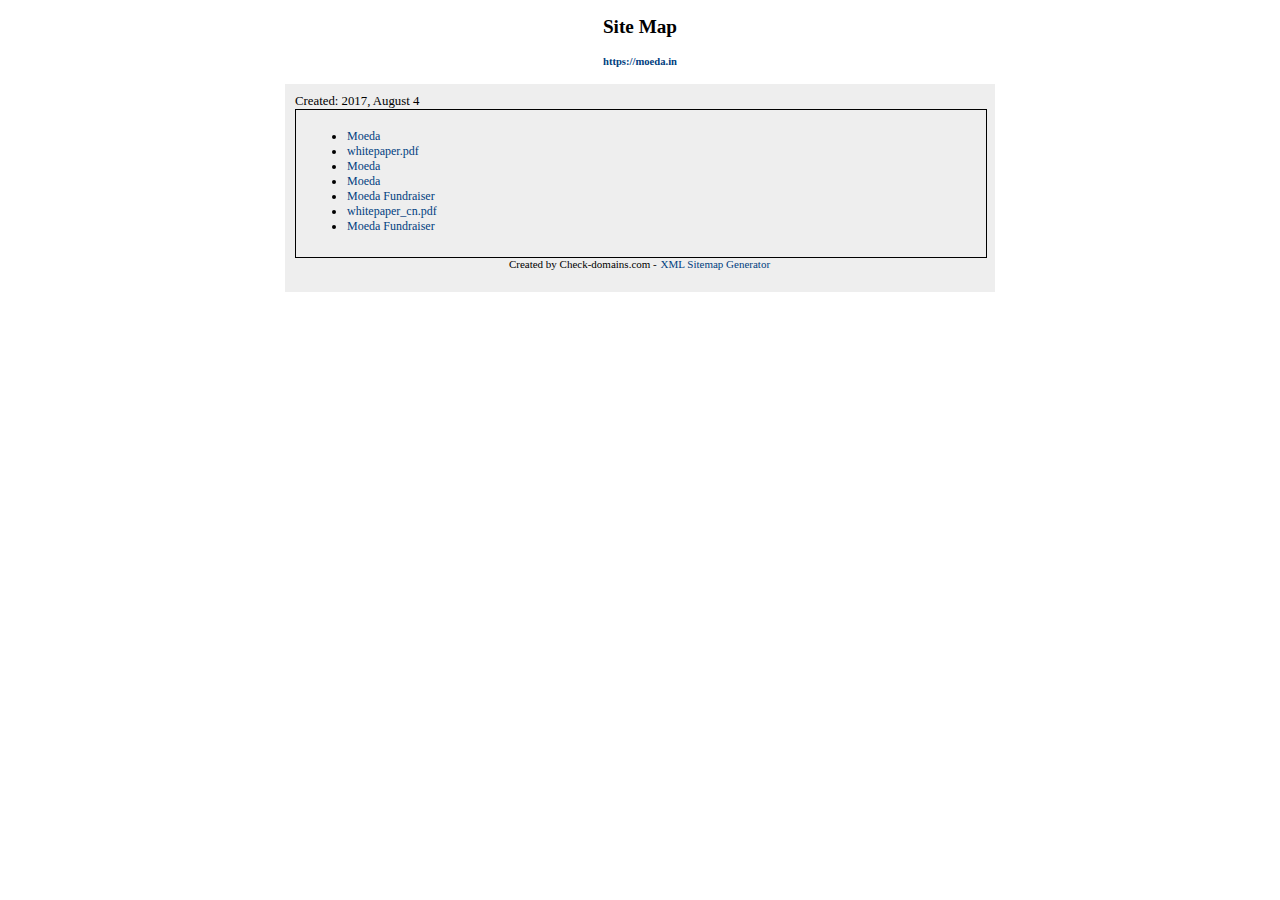
<file: sitemap.html>
<!DOCTYPE html PUBLIC "-//W3C//DTD XHTML 1.0 Transitional//EN" "http://www.w3.org/TR/xhtml1/DTD/xhtml1-transitional.dtd">
<html xmlns="http://www.w3.org/1999/xhtml" lang="en-gb" >
<head>
<title>HTML Sitemap - https://moeda.in</title>
<meta http-equiv="content-type" content="text/html; charset=utf-8" />
<meta http-equiv="Content-Type" content="text/html; _ISO" />
<meta http-equiv="Content-Style-Type" content="text/css" />
<style type="text/css">
body{font:normal 80% tahoma, verdana;background-color:#fff;}
.st_a{background-color:#eee;border:#000 1px solid;padding:1px;text-align:center;font:normal 12px verdana;}
.st_b{padding-top:6px;font:bold 12px verdana;padding-left:28px;text-decoration:underline;color:#004080;}
.st_c{font:normal 12px verdana;}
#st_d{font:normal 11px tahoma,verdana;color:#000;text-align:center;padding:0px;width:690px;}
a:link,a:visited{padding:1px;color:#004080;text-decoration:none;}
a:visited{color:#004080;}
a:hover{text-decoration:underline;color:#000066;}
#st_e{text-align:center;background-color:#eee;margin-bottom:10px;padding:10px;width:690px;}
.st_f{text-align:left;float:left;width:670px;padding-left:10px;padding-right:10px;padding-bottom: 10px;border:#000 1px solid;}
.st_g{padding-bottom:20px;}
.st_h{padding:1px;font:bold 12px verdana;}
</style>
</head>
<body>
<div align="center">
<h2>Site Map</h2>
<h5><a href="https://moeda.in">https://moeda.in</a></h5>
<div id="st_e">
<div style="text-align:left">Created: 2017, August 4</div>
<div class="st_f">
<div style=" padding-left:0px;">
<div class="st_b"> </div>
<ul>
<li class="st_c"><a href="https://moeda.in/" title="Moeda">Moeda</a>
</li>
<li class="st_c"><a href="https://moeda.in/whitepaper.pdf" title="whitepaper.pdf">whitepaper.pdf</a>
</li>
<li class="st_c"><a href="https://moeda.in/index.cn.html" title="Moeda">Moeda</a>
</li>
<li class="st_c"><a href="https://moeda.in/index.html" title="Moeda">Moeda</a>
</li>
<li class="st_c"><a href="https://moeda.in/fundraiser.html" title="Moeda Fundraiser">Moeda Fundraiser</a>
</li>
<li class="st_c"><a href="https://moeda.in/whitepaper_cn.pdf" title="whitepaper_cn.pdf">whitepaper_cn.pdf</a>
</li>
<li class="st_c"><a href="https://moeda.in/fundraiser.cn.html" title="Moeda Fundraiser">Moeda Fundraiser</a>
</li>
</ul>
</div>
</div>
<br/>
<div id="st_d">
Created by Check-domains.com - <a href="http://www.check-domains.com/sitemap/index.php" target="_blank" title="Free unlimited pages Sitemap Generator">XML Sitemap Generator</a>
<br />
<br style="clear:both;"/>
</div></div></div>
</body>
</html>
</file>
